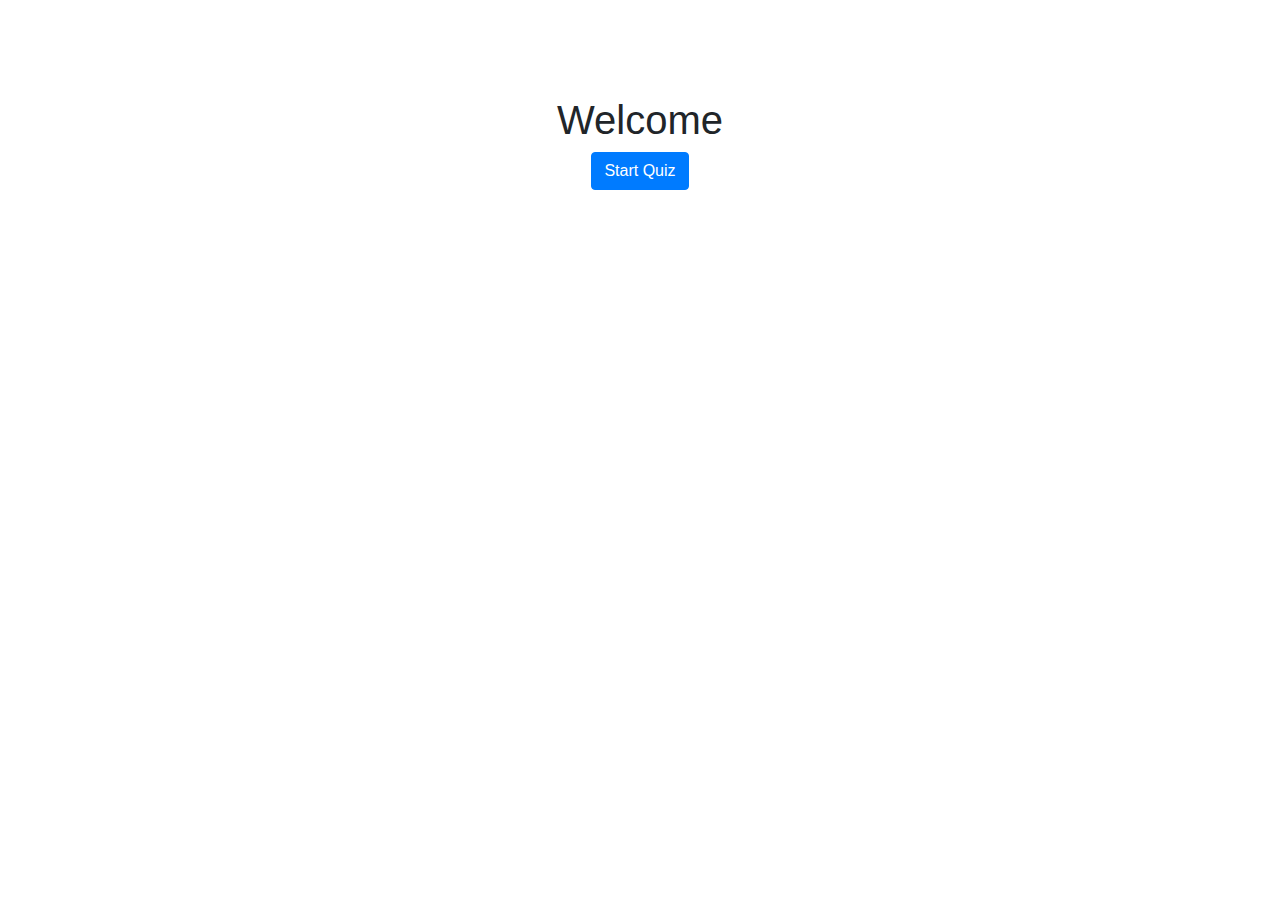
<file: public/index.html>
<!DOCTYPE html>
<html lang="en">
<head>
    <meta charset="UTF-8">
    <meta name="viewport" content="width=device-width, initial-scale=1.0">
    <title>Quiz App</title>
    <link rel="stylesheet" href="css/bootstrap.min.css">
    <link rel="stylesheet" href="css/style.css">
</head>
<body>

    <div class="container">
        <div class="row mt-5">
            <div class="col-md-12 text-center">
                <h1 class="text-center mt-5">Welcome</h1>
                <a href="javascript:void(0)" class="btn btn-primary" id="btn-start" onclick="startQuiz()">Start Quiz</a>
            </div>
        </div>
    </div>
    

    <script src="js/app.js"></script>
</body>
</html>
</file>
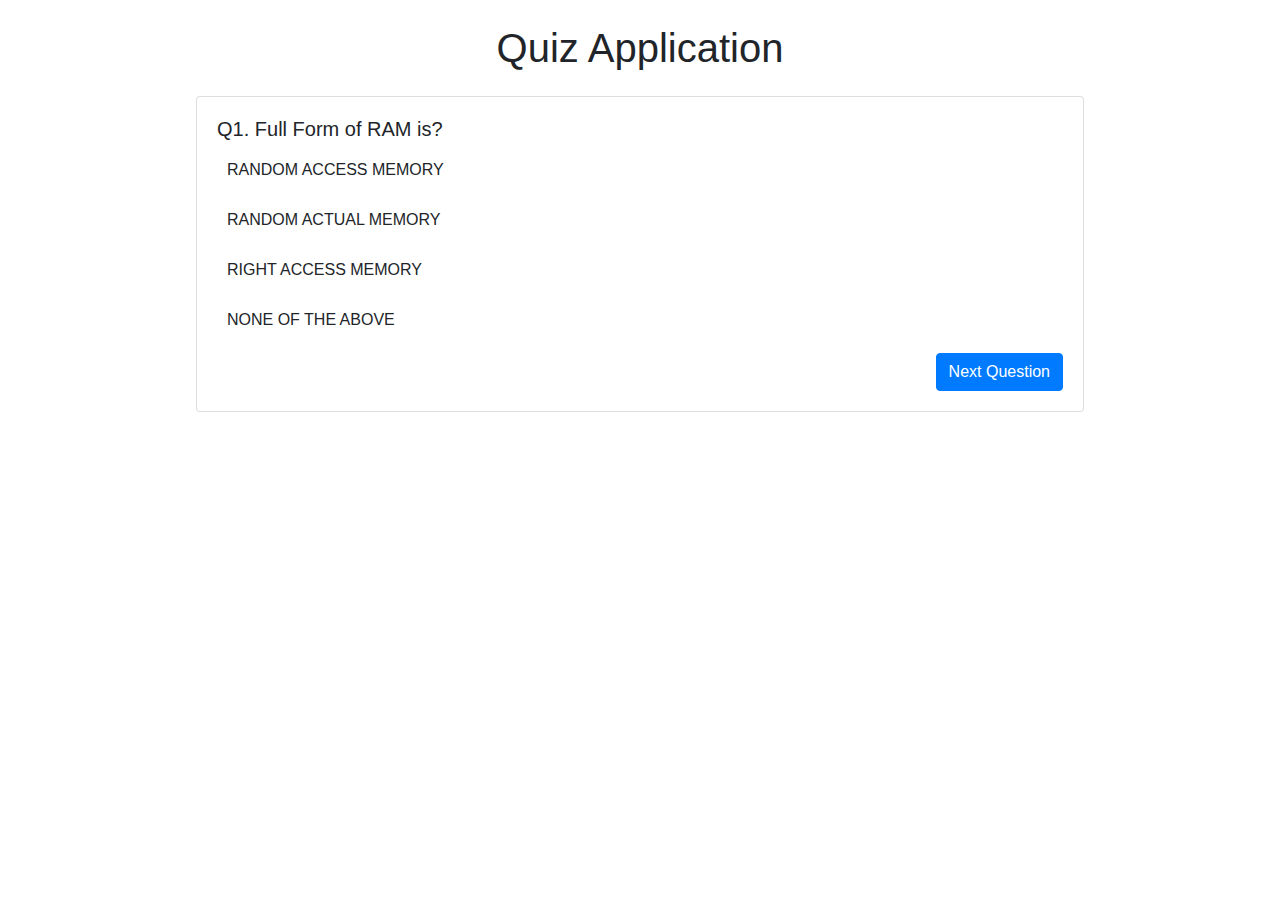
<file: public/quiz.html>
<!DOCTYPE html>
<html lang="en">
<head>
    <meta charset="UTF-8">
    <meta name="viewport" content="width=device-width, initial-scale=1.0">
    <title>Quiz App</title>
    <link rel="stylesheet" href="css/bootstrap.min.css">
    <link rel="stylesheet" href="css/style.css">
</head>
<body>

    <div class="container">
        <div class="row">
            <div class="col-md-12">
                <h1 class="text-center my-4">Quiz Application</h1>
                <div class="card mx-auto" style="max-width: 80%;">
                    <div class="card-body">
                      <h5 class="card-title" id="divQuestion">Q1. The correct answer of the equation, 2 + 2 is</h5>
                      <p class="card-text divOption" onclick="putActiveClass(0)">a) option1</p>
                      <p class="card-text divOption" onclick="putActiveClass(1)">b) option2</p>
                      <p class="card-text divOption" onclick="putActiveClass(2)">c) option3</p>
                      <p class="card-text divOption" onclick="putActiveClass(3)">d) option4</p>
                      <a href="#" class="btn btn-primary float-right" id="btn-next" onclick="showNextQuestion()">Next Question</a>
                    </div>
                  </div>
            </div>
        </div>
    </div>
    

    <script src="js/app.js"></script>
</body>
</html>
</file>
<file: public/css/style.css>
* {
    margin: 0;
    padding: 0;
}

.card-text {
    cursor: pointer;
    padding: 5px 10px;
}

.card-text:hover,
.active {
    background-color: #0069d9;
    color: #fff;
}
</file>
